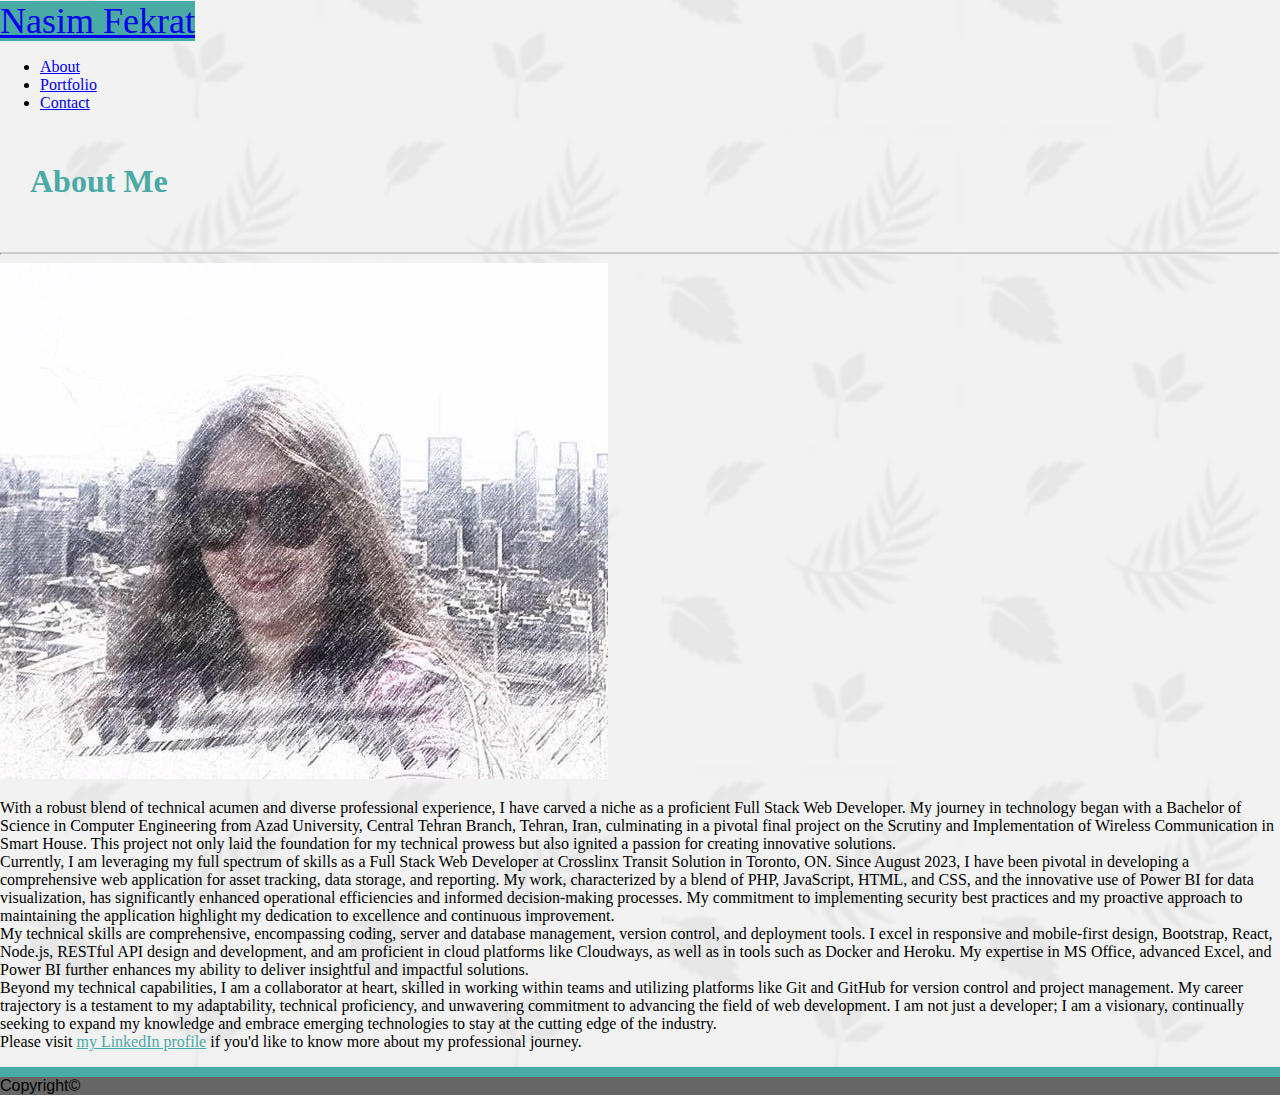
<file: index.html>
<!DOCTYPE html>
<html class="m-0 p-0">

<head>
    <title>NASIM FEKRAT</title>
    <meta charset="UTF-8">
    <link rel="stylesheet" href="https://stackpath.bootstrapcdn.com/bootstrap/4.1.3/css/bootstrap.min.css"
        integrity="sha384-MCw98/SFnGE8fJT3GXwEOngsV7Zt27NXFoaoApmYm81iuXoPkFOJwJ8ERdknLPMO" crossorigin="anonymous">
    <link rel="stylesheet" href="assets\css\style.css">
</head>

<body class="m-0 p-0">
    <div class="wrapper">
        <!-- Header -->
        <nav class="navbar navbar-expand-sm navbar-light bg-white m-0 p-0">
            <a class="navbar-brand text-white ml-5 p-4" href="index.html">Nasim Fekrat</a>
            <div class="collapse navbar-collapse mr-5" id="navbarNav">
                <ul class="navbar-nav ml-auto">
                    <li class="nav-item text-black-50">
                        <a class="nav-link" href="index.html">About</a>
                    </li>
                    <li class="nav-item text-black-50">
                        <a class="nav-link" href="portfolio.html">Portfolio</a>
                    </li>
                    <li class="nav-item text-black-50">
                        <a class="nav-link" href="contact.html">Contact</a>
                    </li>
                </ul>
            </div>
        </nav>
        <!-- Header -->
        <!-- Content -->
        <div class="container bg-white mx-auto my-5">
            <div class="row">
                <div class="col col-sm-12">
                    <h1>About Me</h1>
                    <hr>
                </div>
            </div>
            <div class="row">
                <div class="col col-sm-4">
                    <img class="img-fluid rounded m-5" src="assets\images\Nasim.jpg" alt="Nasim">
                </div>
                <div class="col col-sm-8 text-justify text-black-50">
                    <p class="p-5">
                        With a robust blend of technical acumen and diverse professional experience, I have carved a
                        niche as a proficient Full Stack Web Developer. My journey in technology began with a Bachelor
                        of Science in Computer Engineering from Azad University, Central Tehran Branch, Tehran, Iran,
                        culminating in a pivotal final project on the Scrutiny and Implementation of Wireless
                        Communication in Smart House. This project not only laid the foundation for my technical prowess
                        but also ignited a passion for creating innovative solutions.
                        <br />
                        Currently, I am leveraging my full spectrum of skills as a Full Stack Web Developer at Crosslinx
                        Transit Solution in Toronto, ON. Since August 2023, I have been pivotal in developing a
                        comprehensive web application for asset tracking, data storage, and reporting. My work,
                        characterized by a blend of PHP, JavaScript, HTML, and CSS, and the innovative use of Power BI
                        for data visualization, has significantly enhanced operational efficiencies and informed
                        decision-making processes. My commitment to implementing security best practices and my
                        proactive approach to maintaining the application highlight my dedication to excellence and
                        continuous improvement.
                        <br />
                        My technical skills are comprehensive, encompassing coding, server and database management,
                        version control, and deployment tools. I excel in responsive and mobile-first design, Bootstrap,
                        React, Node.js, RESTful API design and development, and am proficient in cloud platforms like
                        Cloudways, as well as in tools such as Docker and Heroku. My expertise in MS Office, advanced
                        Excel, and Power BI further enhances my ability to deliver insightful and impactful solutions.
                        <br />
                        Beyond my technical capabilities, I am a collaborator at heart, skilled in working within teams
                        and utilizing platforms like Git and GitHub for version control and project management. My
                        career trajectory is a testament to my adaptability, technical proficiency, and unwavering
                        commitment to advancing the field of web development. I am not just a developer; I am a
                        visionary, continually seeking to expand my knowledge and embrace emerging technologies to stay
                        at the cutting edge of the industry.
                        <br />
                        Please visit <a style="color: #4aaaa5" href="https://www.linkedin.com/in/nasim-fekrat">my
                            LinkedIn profile</a> if you'd like to know more about my professional journey.
                    </p>
                </div>
            </div>
        </div>
        <div class="push"></div>
    </div>
    <!-- Content -->
    <!-- Footer -->
    <footer class="page-footer font-small pt-4 footer">
        <!-- Copyright -->
        <div class="footer-copyright text-center text-white m-0 p-4">Copyright©</div>
        <!-- Copyright -->
    </footer>
    <!-- Footer -->
</body>

</html>
</file>
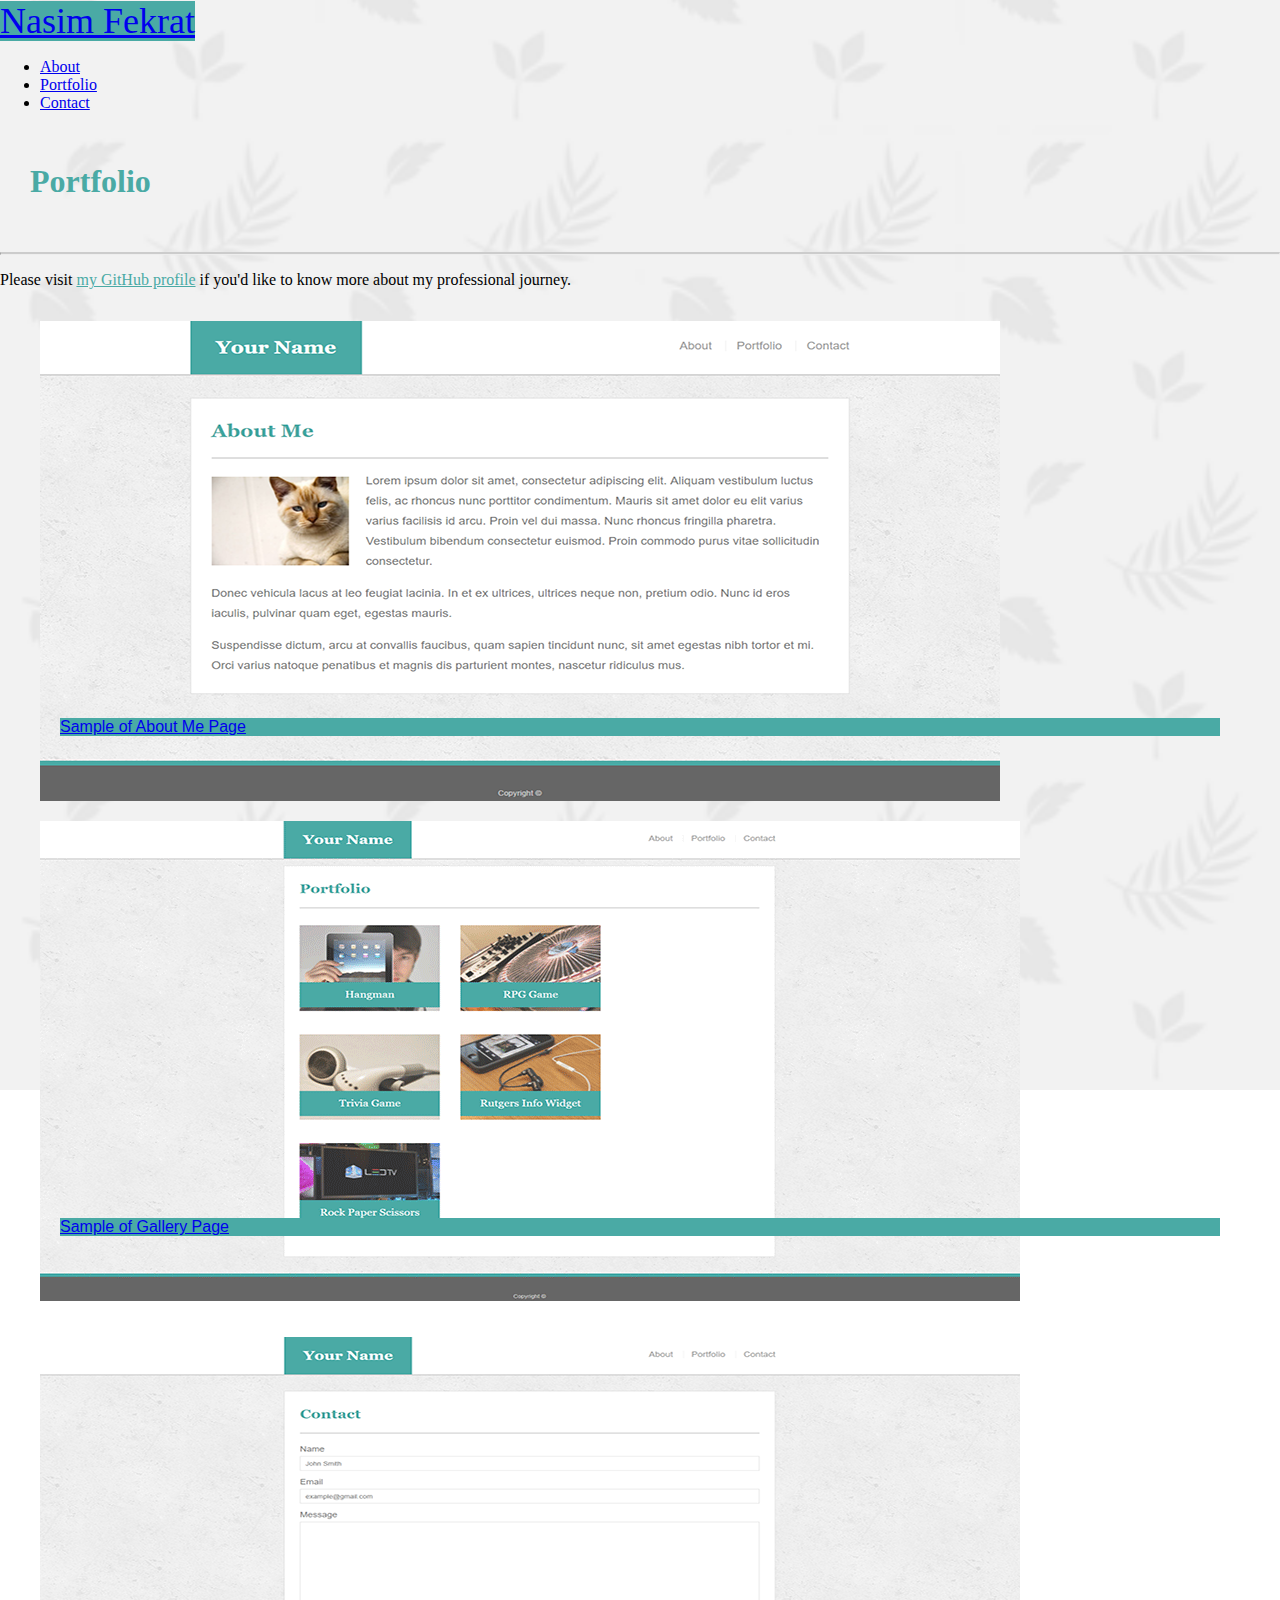
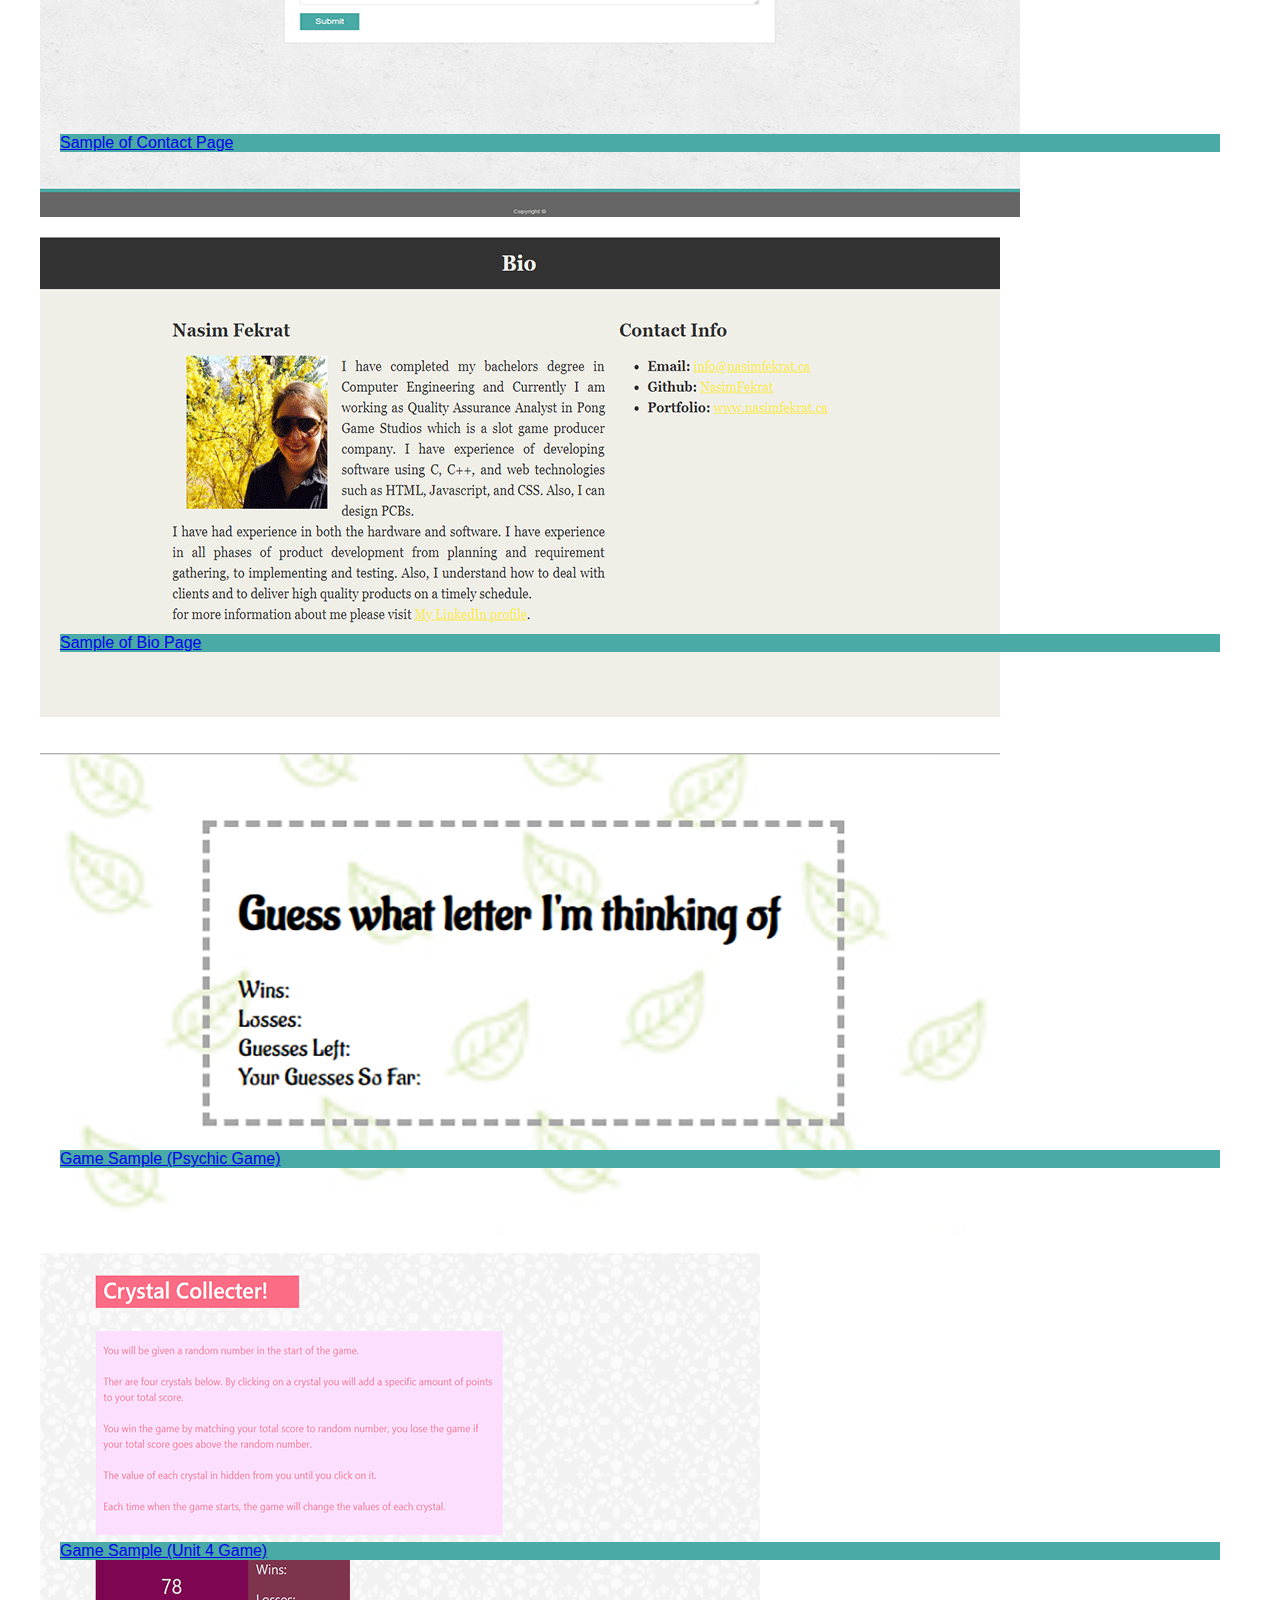
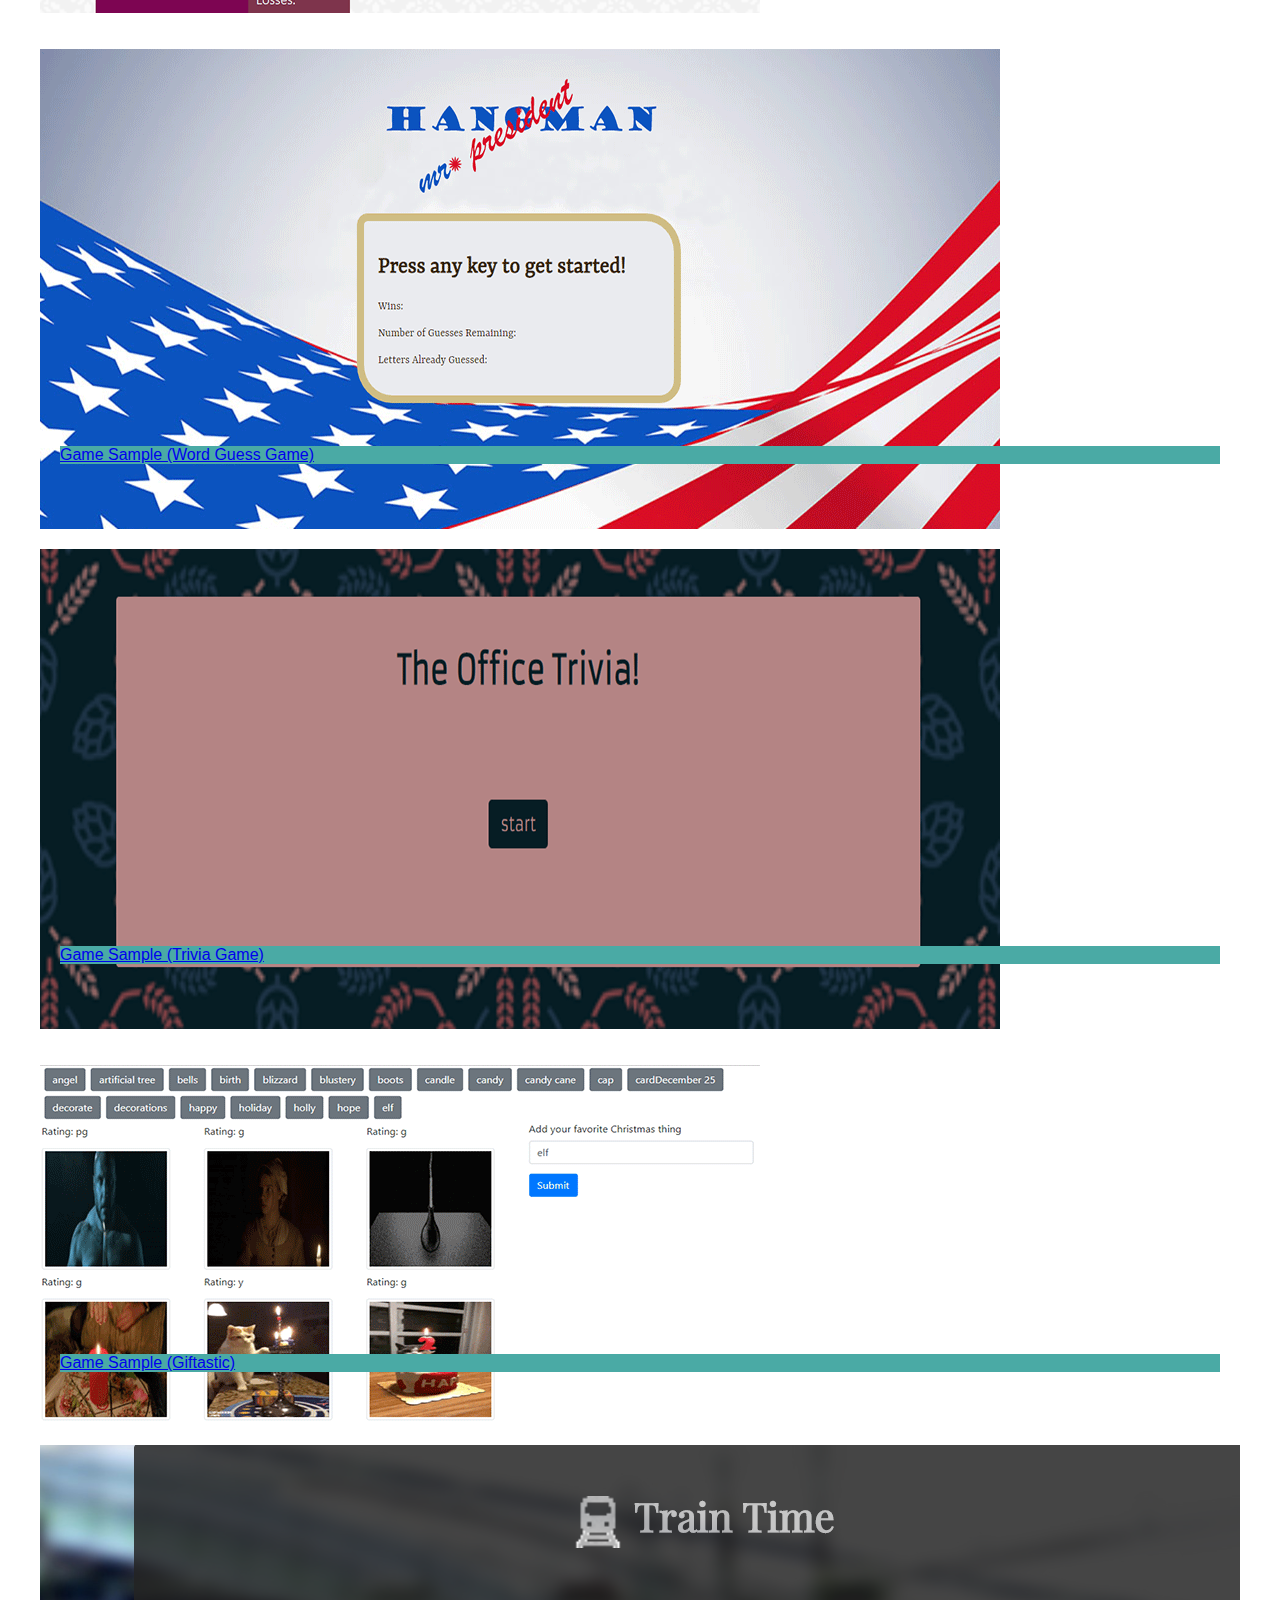
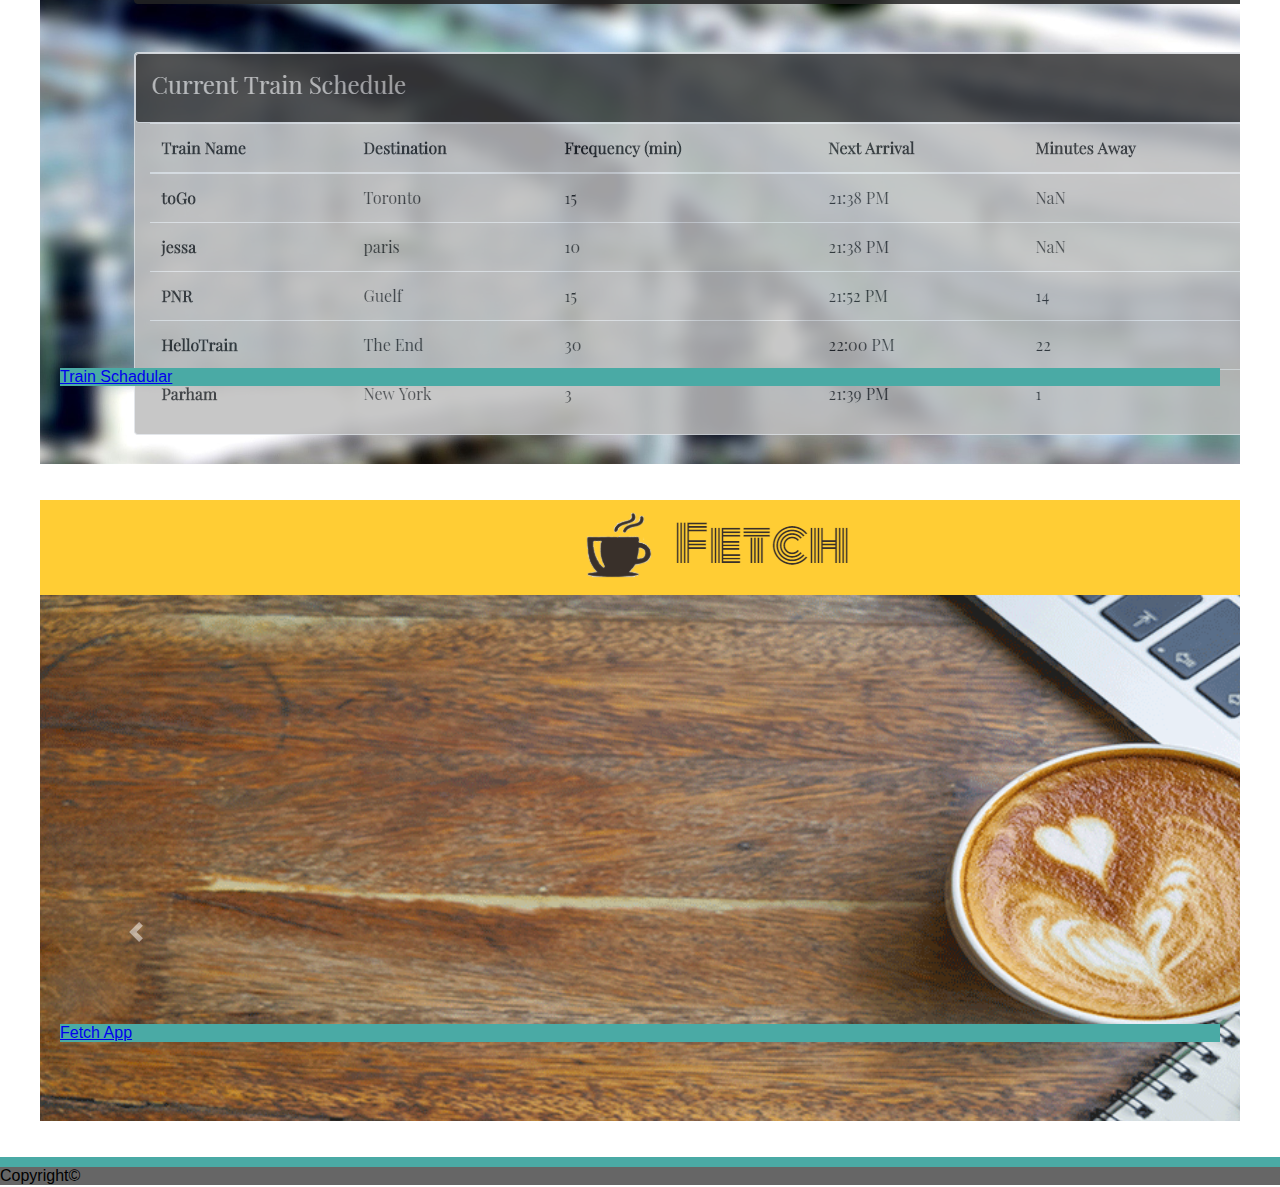
<file: portfolio.html>
<!DOCTYPE html>
<html class="m-0 p-0">

<head>
    <title>NASIM's PORTFILIO</title>
    <meta charset="UTF-8">
    <link rel="stylesheet" href="https://stackpath.bootstrapcdn.com/bootstrap/4.1.3/css/bootstrap.min.css"
        integrity="sha384-MCw98/SFnGE8fJT3GXwEOngsV7Zt27NXFoaoApmYm81iuXoPkFOJwJ8ERdknLPMO" crossorigin="anonymous">
    <link rel="stylesheet" href="assets\css\style.css">
</head>

<body class="m-0 p-0">
    <div class="wrapper">
        <!-- Header -->
        <nav class="navbar navbar-expand-sm navbar-light bg-white m-0 p-0">
            <a class="navbar-brand text-white ml-5 p-4" href="index.html">Nasim Fekrat</a>
            <div class="collapse navbar-collapse mr-5" id="navbarNav">
                <ul class="navbar-nav ml-auto">
                    <li class="nav-item text-black-50">
                        <a class="nav-link" href="index.html">About</a>
                    </li>
                    <li class="nav-item text-black-50">
                        <a class="nav-link" href="portfolio.html">Portfolio</a>
                    </li>
                    <li class="nav-item text-black-50">
                        <a class="nav-link" href="contact.html">Contact</a>
                    </li>
                </ul>
            </div>
        </nav>
        <!-- Header -->
        <!-- Content -->
        <div class="container bg-white mx-auto my-5">
            <div class="row">
                <div class="col col-sm-12">
                    <h1>Portfolio</h1>
                    <hr>
                </div>
            </div>
            <div class="row">
                <div class="col col-sm-12 text-center text-black-50">
                    <p>Please visit <a style="color: #4aaaa5" href="https://github.com/NasimFekrat">my GitHub
                            profile</a> if you'd like to know more about my professional journey.</p>
                </div>
            </div>
            <div class="row m-3 overContainer">
                <figure class="col col-lg-6 col-sm-12 figGallery">
                    <img src="assets\images\prtfolio-sample-aboutme.png" alt="portfolio-sample-aboutme"
                        class="border img-fluid rounded">
                    <figcaption><a href="https://nasimfekrat.github.io/basic-portfolio/"
                            class="figure-caption text-white text-sm-center">Sample of About Me Page</a></figcaption>
                </figure>
                <figure class="col col-lg-6 col-sm-12 figGallery">
                    <img src="assets\images\portfolio-sample-gallery.png" alt="portfolio-sample-gallery"
                        class="border img-fluid rounded">
                    <figcaption><a href="https://nasimfekrat.github.io/basic-portfolio/contact.html"
                            class="figure-caption text-white text-sm-center">Sample of Gallery Page</a></figcaption>
                </figure>
            </div>
            <div class="row m-3 overContainer">
                <figure class="col col-lg-6 col-sm-12 figGallery">
                    <img src="assets\images\portfolio-sample-contact.png" alt="portfolio-sample-contact"
                        class="border img-fluid rounded">
                    <figcaption><a href="https://nasimfekrat.github.io/basic-portfolio/"
                            class="figure-caption text-white text-sm-center">Sample of Contact Page</a></figcaption>
                </figure>
                <figure class="col col-lg-6 col-sm-12 figGallery">
                    <img src="assets\images\bio.png" alt="bio-sample" class="border img-fluid rounded">
                    <figcaption><a href="https://nasimfekrat.github.io/DemoDownload/"
                            class="figure-caption text-white text-sm-center">Sample of Bio Page</a></figcaption>
                </figure>
            </div>
            <div class="row m-3 overContainer">
                <figure class="col col-lg-6 col-sm-12 figGallery">
                    <img src="assets\images\game-sample-psychic.png" alt="game-sample-psychic"
                        class="border img-fluid rounded">
                    <figcaption><a href="https://nasimfekrat.github.io/psychic-game/"
                            class="figure-caption text-white text-sm-center">Game Sample (Psychic Game)</a></figcaption>
                </figure>
                <figure class="col col-lg-6 col-sm-12 figGallery">
                    <img src="assets\images\game-sample-unit-4.png" alt="game-sample-psychic"
                        class="border img-fluid rounded">
                    <figcaption><a href="https://nasimfekrat.github.io/unit-4-game/"
                            class="figure-caption text-white text-sm-center">Game Sample (Unit 4 Game)</a></figcaption>
                </figure>
            </div>
            <div class="row m-3 overContainer">
                <figure class="col col-lg-6 col-sm-12 figGallery">
                    <img src="assets\images\game-sample-word-guess.png" alt="game-sample-psychic"
                        class="border img-fluid rounded">
                    <figcaption><a href="https://nasimfekrat.github.io/word-guess-game/"
                            class="figure-caption text-white text-sm-center">Game Sample (Word Guess Game)</a>
                    </figcaption>
                </figure>
                <figure class="col col-lg-6 col-sm-12 figGallery">
                    <img src="assets\images\game-sample-trivia.png" alt="game-sample-trivia"
                        class="border img-fluid rounded">
                    <figcaption><a href="https://nasimfekrat.github.io/trivia-game/"
                            class="figure-caption text-white text-sm-center">Game Sample (Trivia Game)</a></figcaption>
                </figure>
            </div>
            <div class="row m-3 overContainer">
                <figure class="col col-lg-6 col-sm-12 figGallery">
                    <img src="assets\images\giftastic.png" alt="game-sample-giftastic" class="border img-fluid rounded">
                    <figcaption><a href="https://nasimfekrat.github.io/giftastic/"
                            class="figure-caption text-white text-sm-center">Game Sample (Giftastic)</a></figcaption>
                </figure>
                <figure class="col col-lg-6 col-sm-12 figGallery">
                    <img src="assets\images\train-schadular.png" alt="train-schadular" class="border img-fluid rounded">
                    <figcaption><a href="https://nasimfekrat.github.io/train-schaduler/"
                            class="figure-caption text-white text-sm-center">Train Schadular</a></figcaption>
                </figure>
            </div>
            <div class="row m-3 overContainer">
                <figure class="col col-lg-6 col-sm-12 figGallery">
                    <img src="assets\images\fetch.png" alt="fetch-app" class="border img-fluid rounded">
                    <figcaption><a href="https://nasimfekrat.github.io/smartypants-group-project-1/"
                            class="figure-caption text-white text-sm-center">Fetch App</a></figcaption>
                </figure>
                <figure class="col col-lg-6 col-sm-12 figGallery">
                    <!--Place Holder-->
                </figure>
            </div>
            
        </div>
        <div class="push"></div>
    </div>
    <!-- Content -->
    <!-- Footer -->
    <footer class="page-footer font-small pt-4 footer">
        <!-- Copyright -->
        <div class="footer-copyright text-center text-white m-0 p-4">Copyright©</div>
        <!-- Copyright -->
    </footer>
    <!-- Footer -->
</body>

</html>
</file>
